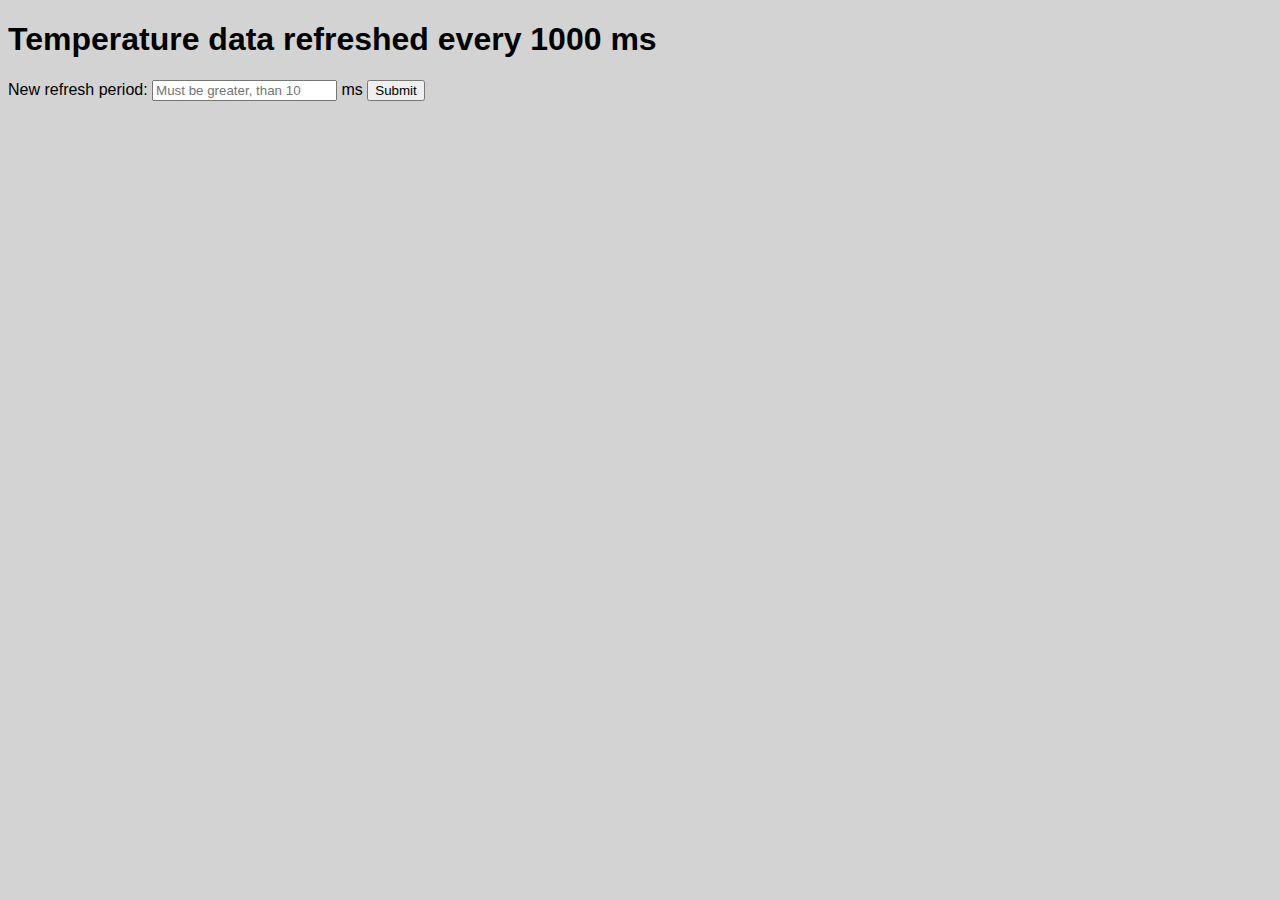
<file: fs/index.html>
<!DOCTYPE HTML>
<!-- Copyright (c) 2013-2016 Texas Instruments Incorporated.  All rights reserved. -->
<html>
  <head>
    <meta http-equiv="Content-type" content="text/html;charset=UTF-8">
    <title>Weather Station</title>
    <link rel="stylesheet" type="text/css" href="styles.css"/>
    <link rel="shortcut icon" type="image/x-icon" href="weather.ico"/>
    <script src="javascript.js" language="JavaScript1.2" charset="utf-8"></script>
    <script src="http://d3js.org/d3.v4.min.js" charset="utf-8"></script>
  </head>
  <body>
    <h1>
      Temperature data refreshed every 1000 ms
    </h1>
    <form>
      New refresh period: <input type="number" min="10" id="period" placeholder="Must be greater, than 10" required> ms
      <input value="Submit" type="button" onclick="refreshPeriod()">
    </form>
    <table width="100%">
    <tbody>
      <tr>
        <td allign="center">
          <p id="temp_value"></p>
          <svg id="temp" width="650" height="220"></svg>
        </td>
        <td>
          <p id="humidity_value"></p>
          <svg id="humidity" width="650" height="200"></svg>
        </td>
      </tr>
      <tr>
        <td>
          <svg id="pressure" width="650" height="200"></svg>
          <p id="pressure_value"></p>
        </td>
        <td>
          <svg id="light" width="650" height="200"></svg>
          <p id="light_value"></p>
        </td>
      </tr>
    </tbody>
    </table>
    <script>
      initialized = false;
      initAnim();
    </script>
  </body>
</html>
</file>
<file: fs/styles.css>
/* Copyright (c) 2013-2016 Texas Instruments Incorporated.  All rights reserved. */

/* Styling for the entire document. */
body
{
    background-color: lightgray;
    color: black;
    font-family: Ariel,Helvetica,sans-serif;
}

/* Styling for the heading div. */
#heading
{
    clear: both;
    margin-bottom: 10px;
}

#heading_h1
{
    font-size: 2em;
    font-weight: bold;
    text-align: center;
}

#heading_h2
{
    font-size: 1.25em;
    font-weight: bold;
    text-align: center;
}

#heading hr
{
    border-bottom: 1px solid #ff0000;
    border-top: 1px solid #ff0000;
}

#heading a img
{
    border: 0;
}

/* Styling for the menu div. */
#menu
{
    float: left;
    margin-bottom: 10px;
    width: 225px;
}

#menu ul
{
    list-style-type: none;
    margin: 0;
    padding: 0;
}

#menu a:link, #menu a:visited
{
    background-color: #ff0000;
    color: #ffffff;
    display: block;
    font-weight: bold;
    margin-bottom: 2px;
    margin-top: 2px;
    padding: 4px;
    text-align: center;
    text-decoration: none;
    width: 200px;
}

#menu a:hover, #menu a:active
{
    background-color: #bf0000;
}

/* Styling for the content div. */
#content
{
    margin-bottom: 10px;
    margin-left: 225px;
}

#content_heading
{
    font-size: 1.5em;
    font-weight: bold;
    text-align: center;
}

/* Styling for the footing div. */
#footing
{
    clear: both;
    font-size: .75em;
    font-style: italic;
    text-align: right;
}

#footing hr
{
    border-bottom: 1px solid #ff0000;
    border-top: 1px solid #ff0000;
}

.line {
  fill: none;
  stroke: #000;
  stroke-width: 1.5px;
}
</file>
